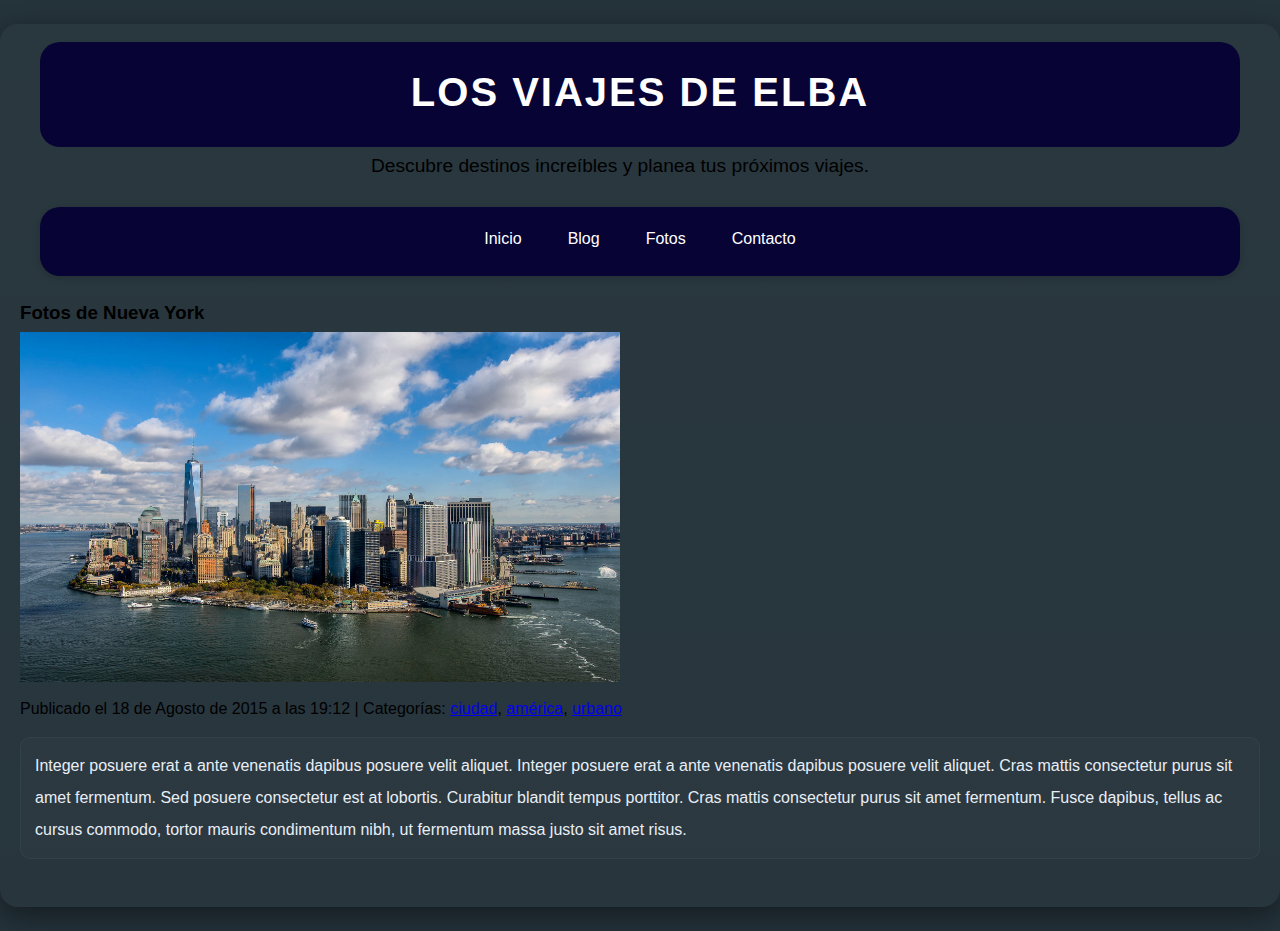
<file: index.html>
<!DOCTYPE HTML>

<html>
	<head>

		<meta http-equiv="Content-Type" content="text/html" charset="UTF-8">

		<title>Los viajes de Elba</title>
		
		<link rel="stylesheet" type="text/css" href="CSS/lab6/estilos.css">
		
	</head>
	<body>
	<div class="site">
		<!-- ========== HEADER
		================================================= -->
		
		<header>
			
			<h1>LOS VIAJES DE ELBA</h1>
			
			<p class="lead">Descubre destinos increíbles y planea tus próximos viajes.</p>
			
		</header>
		
		<!-- ========== NAVBAR
		================================================= -->
		
		<div class="navbar">
			
			<ul>
				<li><a href="index.html">Inicio</a></li>
				<li><a href="blog.html">Blog</a></li>
				<li><a href="fotos.html">Fotos</a></li>
				<li><a href="contacto.html">Contacto</a></li>
			</ul>
			
		</div>
		
		<!-- ========== POST - POST 1
		================================================= --><!-- ========== POST - POST 2
		================================================= -->
		
		<div class="post" id="post-dos">
			
			<div class="post-header">
				
				<h3>Fotos de Nueva York</h3>
				<img src="img/skyline.jpg" alt="Fotografía del Skyline de Nueva York" height="350px" width="600px">
				<p class="subtitulo">Publicado el <time datetime="2015-08-18 19:12">18 de Agosto de 2015 a las 19:12</time> | Categorías: <a href="#">ciudad</a>, <a href="#">américa</a>, <a href="#">urbano</a></p>
				
			</div><!-- end post-header -->
			
			
			<div class="post-body">
				
				<p>Integer posuere erat a ante venenatis dapibus posuere velit aliquet. Integer posuere erat a ante venenatis dapibus posuere velit aliquet. Cras mattis consectetur purus sit amet fermentum. Sed posuere consectetur est at lobortis. Curabitur blandit tempus porttitor. Cras mattis consectetur purus sit amet fermentum. Fusce dapibus, tellus ac cursus commodo, tortor mauris condimentum nibh, ut fermentum massa justo sit amet risus.</p>

				
				
			</div><!-- end post-body -->
			
		</div><!-- end post -->
		
		
		<!-- ========== FOOTER
		================================================= -->
		
	
	</div>
	</body>
</html>
</file>
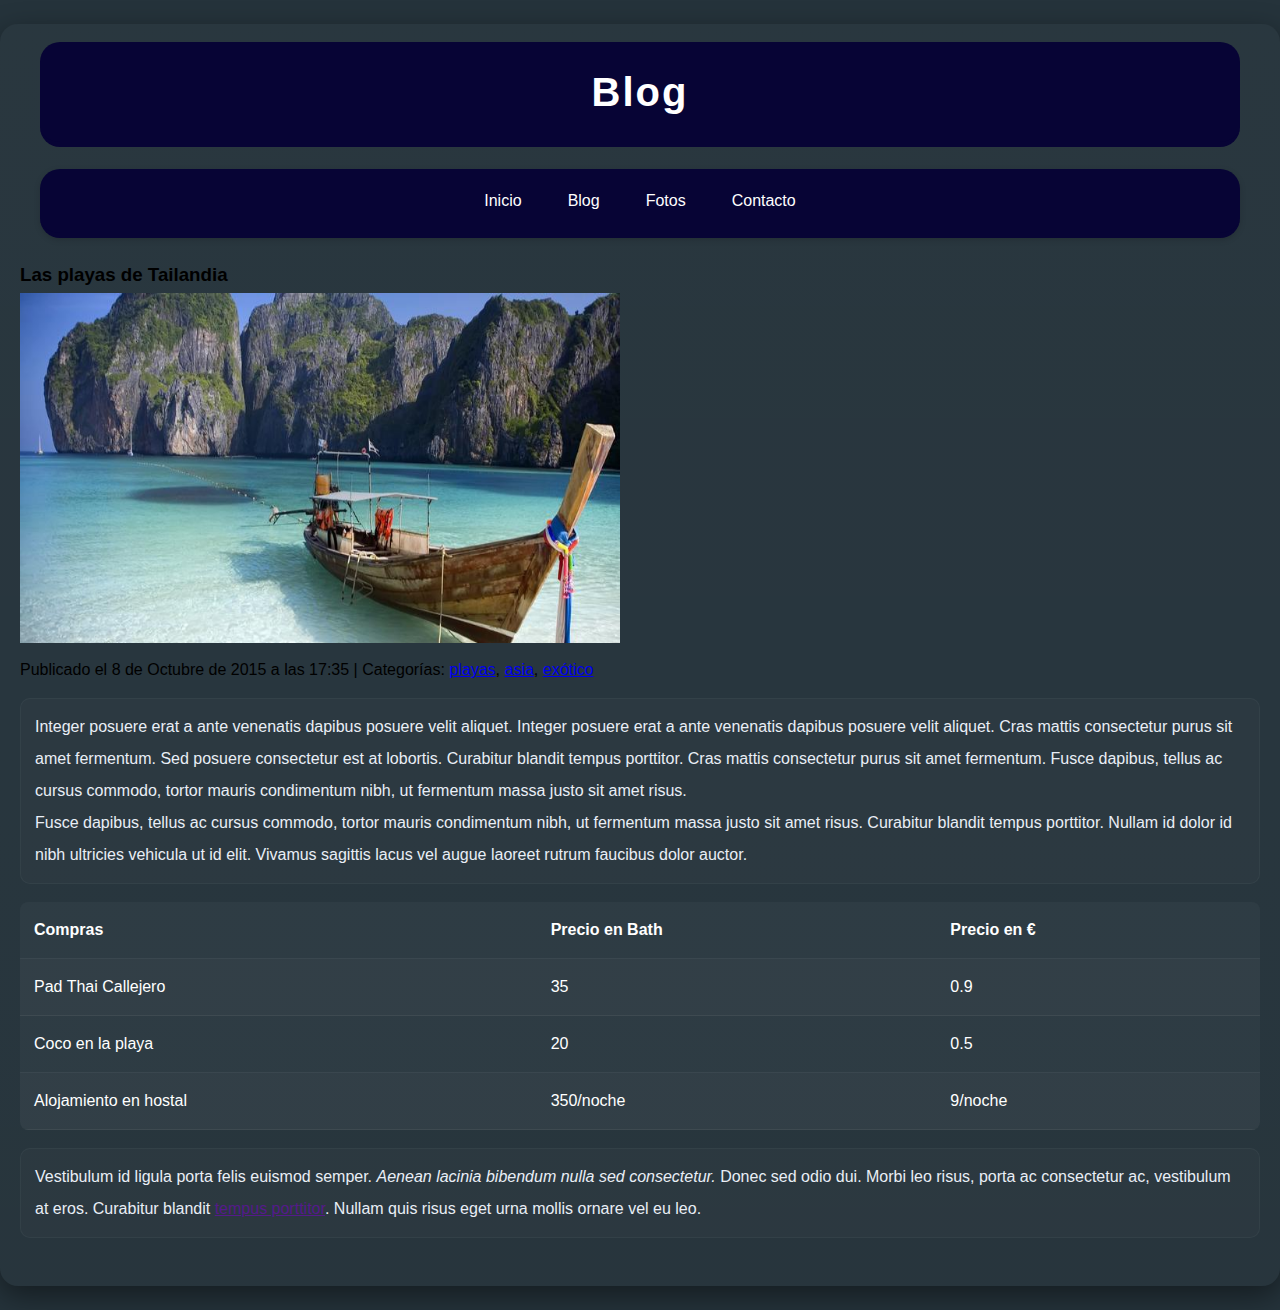
<file: blog.html>
<!DOCTYPE HTML>

<html>
    <head>

        <meta http-equiv="Content-Type" content="text/html" charset="UTF-8">

        <title>Los viajes de Elba</title>
        
        <link rel="stylesheet" type="text/css" href="CSS/lab6/estilos.css">
        
    </head>
    <body>

    <div class="site">

        <!-- ========== HEADER
        ================================================= -->
        
        <header>
            
            <h1>Blog</h1>
            
        </header>
        
        <!-- ========== NAVBAR
        ================================================= -->
        
        <div class="navbar">
            
            <ul>
                <li><a href="index.html">Inicio</a></li>
                <li><a href="blog.html">Blog</a></li>
                <li><a href="fotos.html">Fotos</a></li>
                <li><a href="contacto.html">Contacto</a></li>
            </ul>
            
        </div>
        
        <!-- ========== POST - POST 1
        ================================================= -->
        
        <div class="post" id="post-uno">
            
            <div class="post-header">
                
                    <h3>Las playas de Tailandia</h3>
                    <img src="img/kohphiphi.jpg" alt="Playa de Koh Phi Phi" height="350px" width="600px">
                    <p class="subtitulo">Publicado el <time datetime="2015-10-08 17:35">8 de Octubre de 2015 a las 17:35</time> | Categorías: <a href="#">playas</a>, <a href="#">asia</a>, <a href="#">exótico</a></p>
                    
            </div><!-- end post-header -->
            
            
            <div class="post-body">
                
                <p>Integer posuere erat a ante venenatis dapibus posuere velit aliquet. Integer posuere erat a ante venenatis dapibus posuere velit aliquet. Cras mattis consectetur purus sit amet fermentum. Sed posuere consectetur est at lobortis. Curabitur blandit tempus porttitor. Cras mattis consectetur purus sit amet fermentum. Fusce dapibus, tellus ac cursus commodo, tortor mauris condimentum nibh, ut fermentum massa justo sit amet risus.<br>

Fusce dapibus, tellus ac cursus commodo, tortor mauris condimentum nibh, ut fermentum massa justo sit amet risus. Curabitur blandit tempus porttitor. Nullam id dolor id nibh ultricies vehicula ut id elit. Vivamus sagittis lacus vel augue laoreet rutrum faucibus dolor auctor.</p>

                <table>
                    <tr>
                        <th>Compras</th>
                        <th>Precio en Bath</th>
                        <th>Precio en &euro;</th>
                    </tr>
                    <tr>
                        <td>Pad Thai Callejero</td>
                        <td>35</td>
                        <td>0.9</td>
                    </tr>
                    <tr>
                        <td>Coco en la playa</td>
                        <td>20</td>
                        <td>0.5</td>
                    </tr>
                    <tr>
                        <td>Alojamiento en hostal</td>
                        <td>350/noche</td>
                        <td>9/noche</td>
                    </tr>
                </table>
                
                <p>Vestibulum id ligula porta felis euismod semper. <em>Aenean lacinia bibendum nulla sed consectetur.</em> Donec sed odio dui. Morbi leo risus, porta ac consectetur ac, vestibulum at eros. Curabitur blandit <a href="">tempus porttitor</a>. Nullam quis risus eget urna mollis ornare vel eu leo.</p>
                
            </div><!-- end post-body -->
            
        </div><!-- end post -->
        
        
        <!-- ========== POST - POST 2
        ================================================= -->
        
        
    
    </div>
    </body>
    </html>
</file>
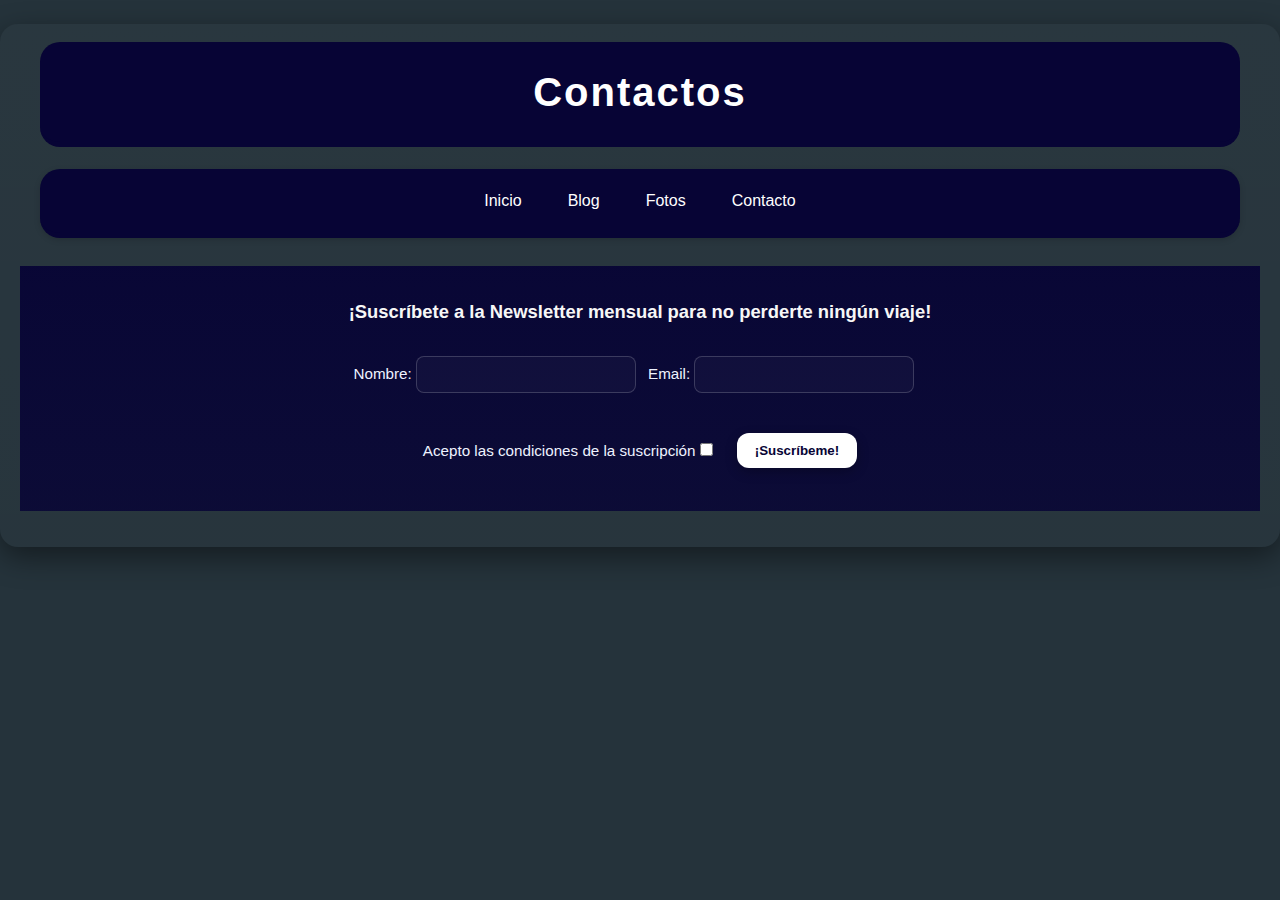
<file: contacto.html>
<!DOCTYPE HTML>

<html>
	<head>

		<meta http-equiv="Content-Type" content="text/html" charset="UTF-8">

		<title>Los viajes de Elba</title>
		
		<link rel="stylesheet" type="text/css" href="CSS/lab6/estilos.css">
		
	</head>
	<body>

	<div class="site">

		<!-- ========== HEADER
		================================================= -->
		
		<header>
			
			<h1>Contactos</h1>
			
			
			
		</header>
		
		<!-- ========== NAVBAR
		================================================= -->
		
		<div class="navbar">
			
			<ul>
				<li><a href="index.html">Inicio</a></li>
				<li><a href="blog.html">Blog</a></li>
				<li><a href="fotos.html">Fotos</a></li>
				<li><a href="contacto.html">Contacto</a></li>
			</ul>
			
		</div>
		
		<!-- ========== POST - POST 1
		================================================= -->
		
		
		
		<!-- ========== FOOTER
		================================================= -->
		
		<footer>
			
			<h4>¡Suscríbete a la Newsletter mensual para no perderte ningún viaje!</h4>
			
			<form>
				
				<fieldset>
					<label>Nombre: <input type="text" name="nombre"></label>
					<label>Email: <input type="email" name="mail"></label>
					
					<br><br>
					
					<label>Acepto las condiciones de la suscripción <input type="checkbox" name="condiciones"></label>
					
					<br><br>
					
					<input type="submit" name="suscribir" value="¡Suscríbeme!" class="submitbutton">
				</fieldset>
				
			</form>
			
		</footer>

	</div>
	</body>
</html>
</file>
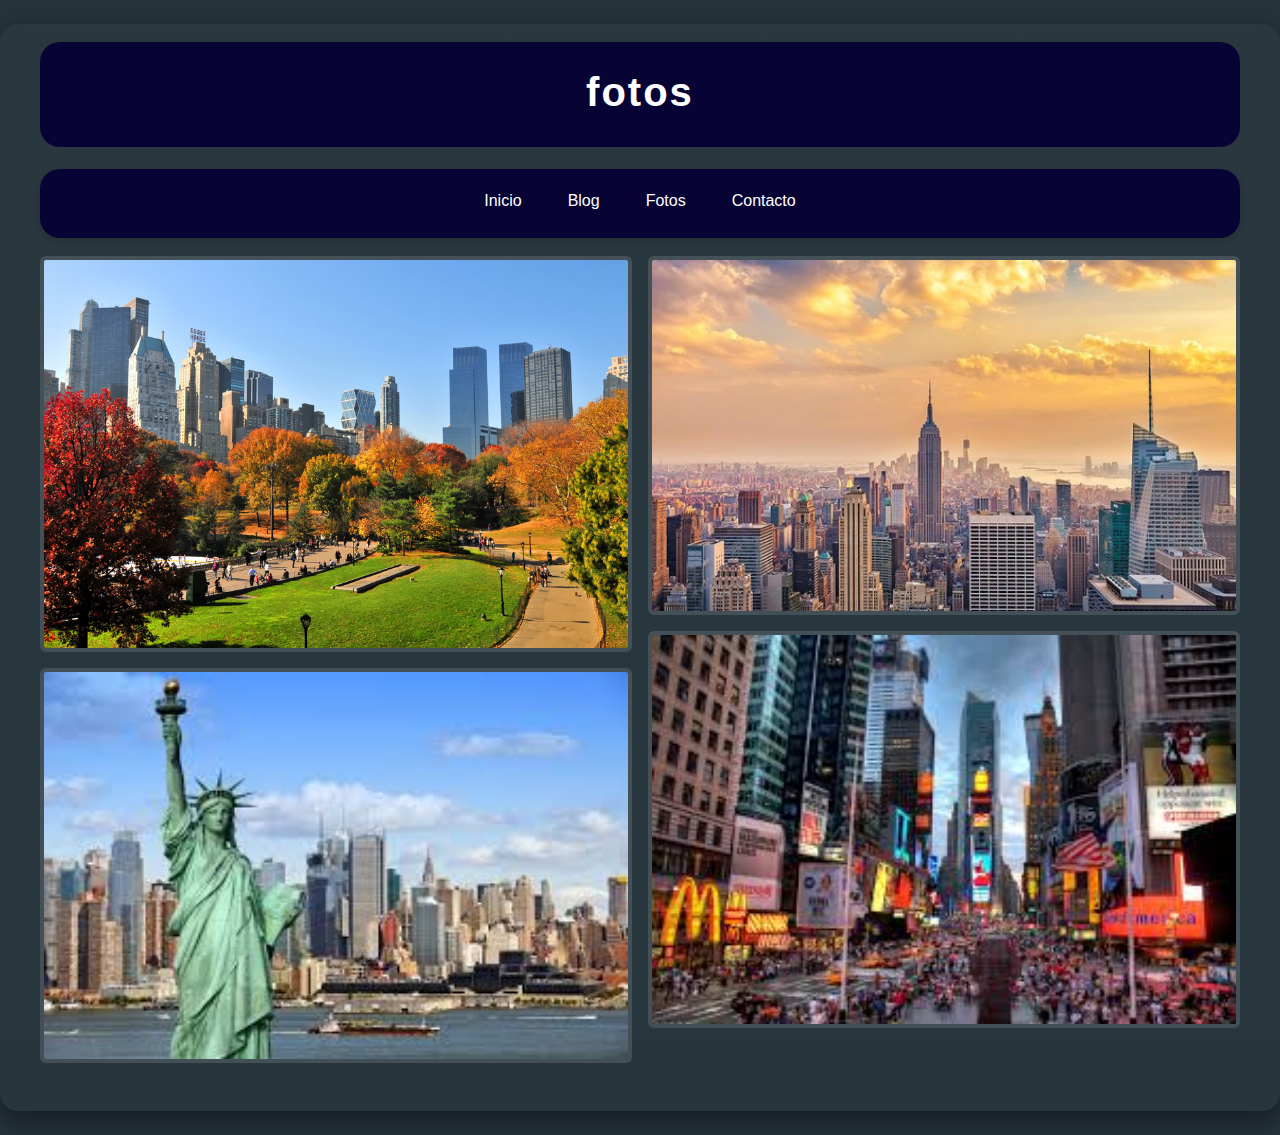
<file: fotos.html>
<!DOCTYPE HTML>

<html>
	<head>

		<meta http-equiv="Content-Type" content="text/html" charset="UTF-8">

		<title>Los viajes de Elba</title>
		
		<link rel="stylesheet" type="text/css" href="CSS/lab6/estilos.css">
		
	</head>
	<body>

	<div class="site">

		<!-- ========== HEADER
		================================================= -->
		
		<header>
			
			<h1>fotos</h1>
			
		
			
		</header>
		
		<!-- ========== NAVBAR
		================================================= -->
		
		<div class="navbar">
			
			<ul>
				<li><a href="index.html">Inicio</a></li>
				<li><a href="blog.html">Blog</a></li>
				<li><a href="fotos.html">Fotos</a></li>
				<li><a href="contacto.html">Contacto</a></li>
			</ul>
			
		</div>
		
		<!-- ========== POST - POST 1
		================================================= -->
		
			
			
			
				<div class="gallery">
					<img src="img/central-park.jpg" alt="Foto de Nueva York 1">
					<img src="img/estatua.jpeg" alt="Foto de Nueva York 2">
					<img src="img/new-york-city.jpg" alt="Foto de Nueva York 3">
					<img src="img/times.jpeg" alt="Foto de Nueva York 4">
				</div>
				
			
		
		
		<!-- ========== FOOTER
		================================================= -->
		

	</div>
	</body>
</html>
</file>
<file: CSS/lab6/estilos.css>
*{
    margin: 0;
    padding: 0;
    box-sizing: border-box;
}

body{
    font-family: 'Lucida Sans', 'Lucida Sans Regular', 'Lucida Grande', 'Lucida Sans Unicode', Geneva, Verdana, sans-serif;
    line-height: 2;
    background-color: rgb(37, 51, 59);
    color: rgb(0, 0, 0);
}


header h1{
    background-color: rgb(7, 4, 53);
    color: white;
    padding: 10px 10px;
    text-align: center;
    border-bottom: 5px solid rgb(7, 4, 53);
    position: relative;
    overflow: hidden;
    font-size: 2.5rem;
    letter-spacing: 2px;
    margin: 0 auto;
    max-width: 1200px;
    border-radius: 20px;

}

header p{
    text-align: center;
    color: white;
    margin: 10px auto 24px auto;
    font-size: 1.2rem;
    background-color: rgb(7, 4, 53); 
    padding: 10px 10px; 
    max-width: 1200px; 
    border-bottom: 5px solid rgb(7, 4, 53);
    position: relative;
    border-radius: 20px; 
}


.navbar{
    background-color: rgb(7, 4, 53); 
    padding: 8px 0;
    box-shadow: 0 2px 6px rgba(0,0,0,0.15);
    max-width: 1200px; 
    margin: 0 auto 18px auto; 
    border-bottom: 5px solid rgb(7, 4, 53); 
    border-radius: 20px; 
}


header{
    padding-bottom: 10px; 
}
.navbar{
    margin-top: 12px; 
}


.gallery{
    column-count: 2; 
    column-gap: 16px;
    max-width: 1200px;
    margin: 12px auto;
}
.gallery img{
    width: 100%;
    height: auto;
    display: block;
    margin-bottom: 16px;
    border: 4px solid #ffffff22; 
    border-radius: 6px;
}


footer{
    background: linear-gradient(180deg, rgba(7,4,53,0.95), rgba(7,4,53,0.85));
    color: #f7f7f7;
    padding: 28px 16px;
    margin-top: 28px;
}
footer h4{
    text-align: center;
    margin-bottom: 12px;
    font-size: 1.15rem;
}
footer form{
    max-width: 720px;
    margin: 0 auto;
}
footer fieldset{
    border: none;
    display: flex;
    flex-wrap: wrap;
    gap: 12px;
    justify-content: center;
    align-items: center;
}
footer label{
    color: #eef2ff;
    font-size: 0.95rem;
}
footer input[type="text"],
footer input[type="email"]{
    padding: 10px 12px;
    border-radius: 8px;
    border: 1px solid rgba(255,255,255,0.18);
    background: rgba(255,255,255,0.03);
    color: #fff;
    min-width: 220px;
}

.submitbutton{
    background: #ffffff;
    color: rgb(7, 4, 53);
    padding: 10px 18px;
    border-radius: 12px;
    border: none;
    cursor: pointer;
    font-weight: 700;
    box-shadow: 0 4px 12px rgba(0,0,0,0.25);
    transition: transform 140ms ease, box-shadow 140ms ease;
}
.submitbutton:hover{
    transform: translateY(-2px);
    box-shadow: 0 6px 18px rgba(0,0,0,0.35);
}

.navbar ul{
    list-style: none;
    display: flex;
    justify-content: center;
    gap: 18px;
    margin: 0;
    padding: 0 12px;
}
.navbar li{
    display: block;
}
.navbar a{
    color: white;
    text-decoration: none;
    padding: 8px 14px;
    display: inline-block;
    border-radius: 8px;
    transition: background-color 160ms ease, color 160ms ease, transform 120ms ease;
}
.navbar a:hover,
.navbar a:focus{
    background: rgba(255,255,255,0.12);
    outline: none;
    transform: translateY(-1px);
}
.navbar a.active{
    background: white;
    color: rgb(7, 4, 53);
    font-weight: 600;
}


.post table{
    width: 100%;
    border-collapse: collapse;
    margin: 18px 0;
    background: rgba(255,255,255,0.03);
    color: #fff;
    border-radius: 8px;
    overflow: hidden;
}
.post th, .post td{
    padding: 12px 14px;
    text-align: left;
    border-bottom: 1px solid rgba(255,255,255,0.06);
}
.post thead th{
    background: rgba(7,4,53,0.95);
    color: #fff;
    font-weight: 700;
}
.post tr:nth-child(even){
    background: rgba(255,255,255,0.02);
}

.site{
    max-width: 1280px;
    margin: 24px auto;
    background: linear-gradient(180deg, rgba(255,255,255,0.02), rgba(255,255,255,0.01));
    border-radius: 18px;
    box-shadow: 0 10px 30px rgba(0,0,0,0.45);
    padding: 18px 20px 36px 20px;
}


.site img{
    transition: transform 220ms cubic-bezier(.2,.9,.2,1), box-shadow 220ms ease;
    will-change: transform;
}
.site img:hover, .site img:focus{
    transform: scale(1.04);
    box-shadow: 0 12px 30px rgba(0,0,0,0.45);
}


.site p{
    background: rgba(255,255,255,0.02);
    border: 1px solid rgba(255,255,255,0.04);
    padding: 12px 14px;
    border-radius: 10px;
    margin: 12px 0;
    color: #e9eef6;
    transition: transform 160ms ease, box-shadow 160ms ease, background 160ms ease;
}

.site header p.lead,
.site .subtitulo{
    background: none;
    border: none;
    padding: 0;
    margin: 0;
    color: inherit;
}
.site p:hover{
    transform: translateY(-3px);
    box-shadow: 0 8px 20px rgba(0,0,0,0.35);
    background: rgba(255,255,255,0.03);
}
</file>
